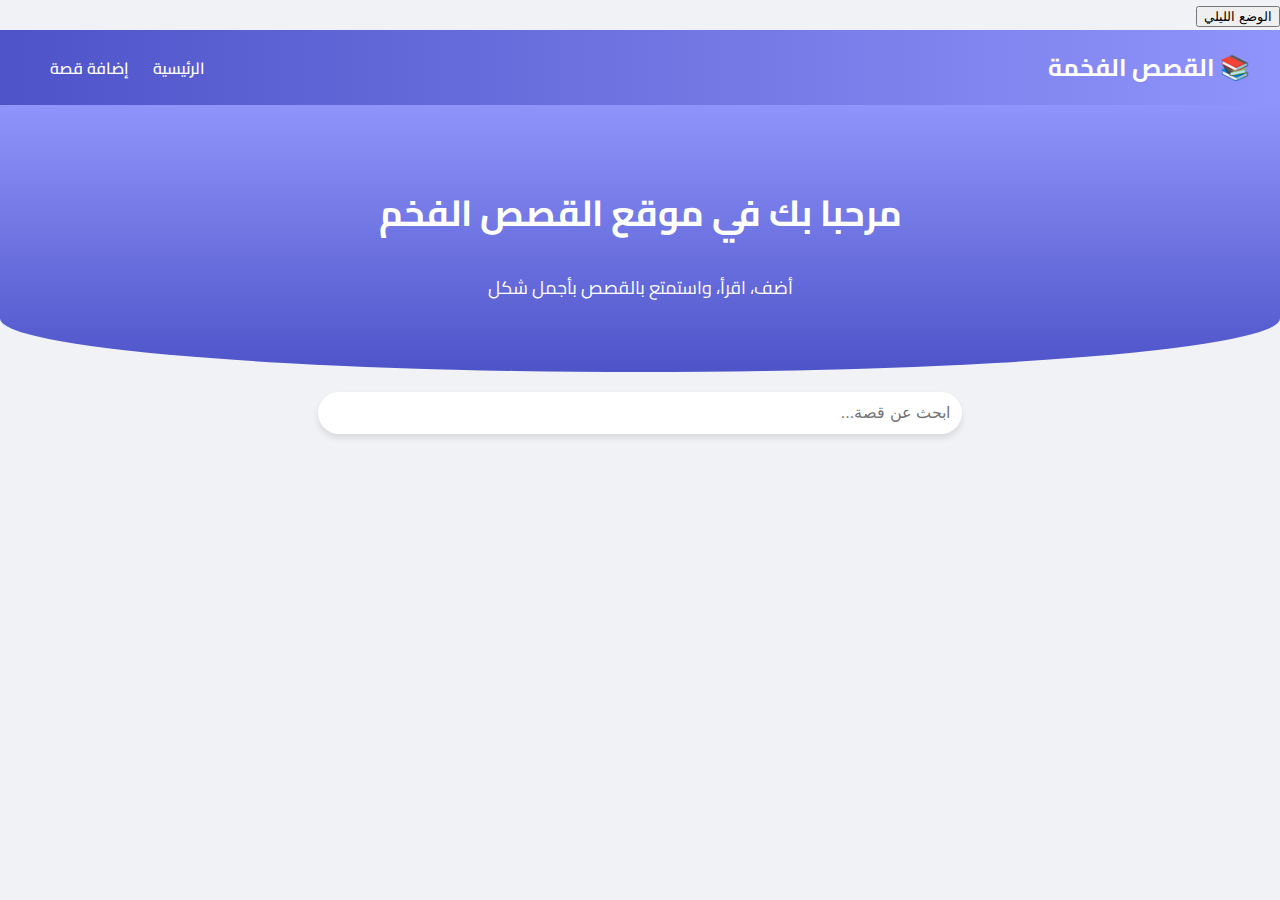
<file: بروجكت1/index.html>
<!DOCTYPE html>
<html lang="ar">
<head>
  <meta charset="UTF-8">
  <title>موقع القصص الفخم</title>
  <link rel="stylesheet" href="css/style.css">
  <link rel="preconnect" href="https://fonts.googleapis.com">
  <link rel="preconnect" href="https://fonts.gstatic.com" crossorigin>
  <link href="https://fonts.googleapis.com/css2?family=Cairo:wght@400;700&display=swap" rel="stylesheet">
</head>
<body>

<header>
  <div class="logo">📚 القصص الفخمة</div>
  <nav>
    <a href="index.html">الرئيسية</a>
    <a href="add-story.html">إضافة قصة</a>
  </nav>
</header>

<div class="hero">
  <h1>مرحبا بك في موقع القصص الفخم</h1>
  <p>أضف، اقرأ، واستمتع بالقصص بأجمل شكل</p>
</div>

<div class="search-container">
  <input type="text" id="searchInput" placeholder="ابحث عن قصة...">
</div>

<section class="stories" id="storiesContainer">
  <!-- القصص ستظهر هنا -->
</section>

<script src="js/main.js"></script>
</body>
</html>
</file>
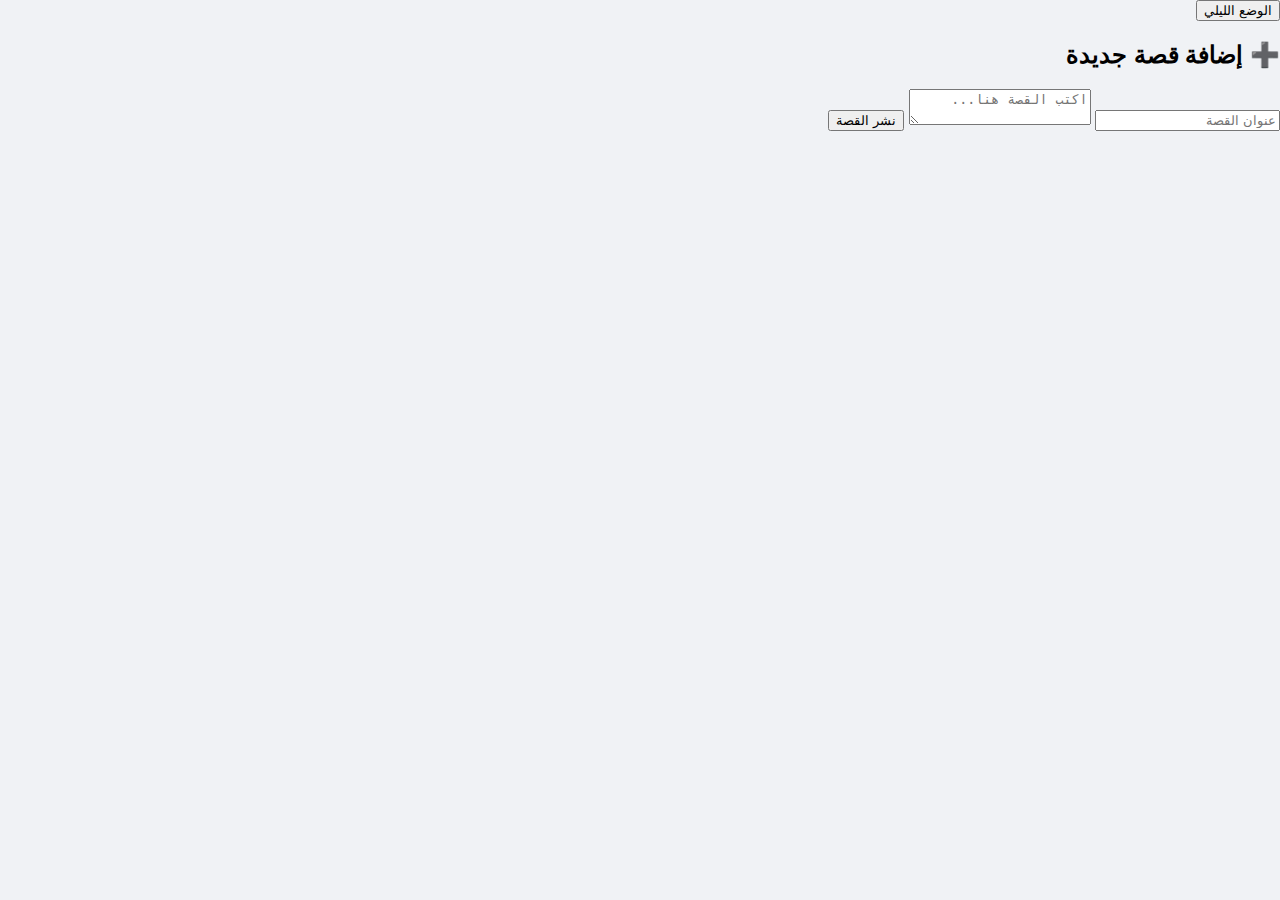
<file: بروجكت1/add-story.html>
<!DOCTYPE html>
<html lang="ar">
<head>
  <meta charset="UTF-8">
  <title>إضافة قصة</title>
  <link rel="stylesheet" href="css/style.css">
</head>
<body>

<h2>➕ إضافة قصة جديدة</h2>

<form id="storyForm">
  <input type="text" id="title" placeholder="عنوان القصة" required>
  <textarea id="content" placeholder="اكتب القصة هنا..." required></textarea>
  <button type="submit">نشر القصة</button>
</form>

<script src="js/main.js"></script>
</body>
</html>
</file>
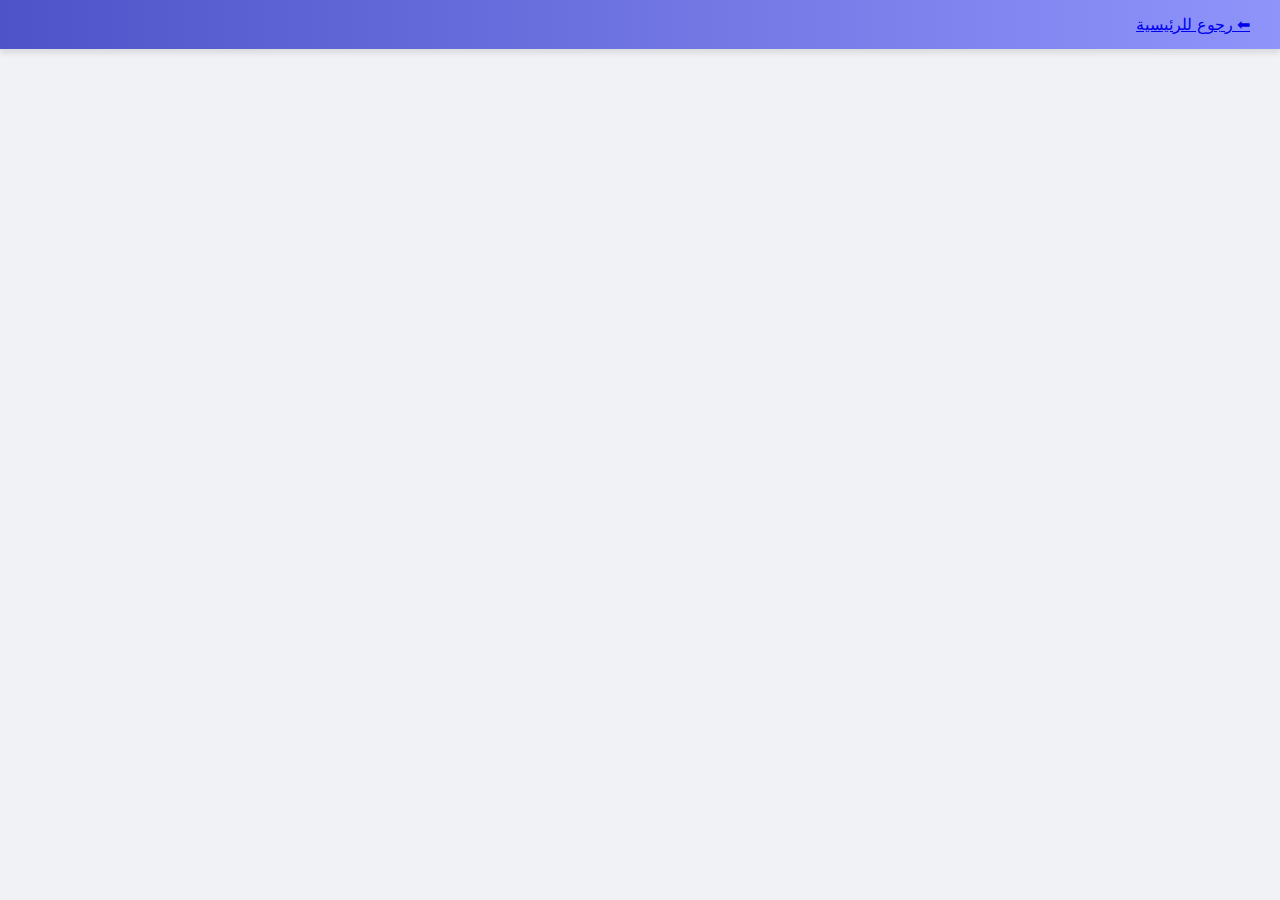
<file: بروجكت1/story.html>
<!DOCTYPE html>
<html lang="ar">
<head>
  <meta charset="UTF-8">
  <title>القصة</title>
  <link rel="stylesheet" href="css/style.css">
</head>
<body>

<header>
  <a href="index.html">⬅ رجوع للرئيسية</a>
</header>

<article class="story">
  <h2 id="storyTitle"></h2>
  <h4 id="storyAuthorDate"></h4>
  <p id="storyContent"></p>
</article>

<script>
  const story = JSON.parse(localStorage.getItem("currentStory"));

  if (story) {
    document.getElementById("storyTitle").innerText = story.title;
    document.getElementById("storyAuthorDate").innerText = `✍ ${story.author} | 📅 ${story.date}`;
    document.getElementById("storyContent").innerText = story.content;
  }
</script>

</body>
</html>
</file>
<file: بروجكت1/css/style.css>
/* الخطوط الأساسية */
body {
  direction: rtl;
  font-family: 'Cairo', sans-serif;
  background: #f0f2f5;
  margin: 0;
}

/* الهيدر */
header {
  background: linear-gradient(90deg, #4e54c8, #8f94fb);
  color: white;
  display: flex;
  justify-content: space-between;
  align-items: center;
  padding: 15px 30px;
  box-shadow: 0 4px 6px rgba(0,0,0,0.1);
}

header .logo {
  font-size: 24px;
  font-weight: 700;
}

header nav a {
  color: white;
  text-decoration: none;
  margin-left: 20px;
  font-weight: 600;
  transition: 0.3s;
}

header nav a:hover {
  text-decoration: underline;
}

/* القسم الترحيبي */
.hero {
  text-align: center;
  padding: 50px 20px;
  background: linear-gradient(180deg, #8f94fb, #4e54c8);
  color: white;
  border-radius: 0 0 50% 50% / 0 0 20% 20%;
}

.hero h1 {
  font-size: 36px;
}

.hero p {
  font-size: 18px;
}

/* البحث */
.search-container {
  padding: 20px;
  text-align: center;
}

.search-container input {
  width: 50%;
  padding: 12px;
  border-radius: 30px;
  border: none;
  box-shadow: 0 4px 6px rgba(0,0,0,0.1);
  font-size: 16px;
  transition: 0.3s;
}

.search-container input:focus {
  outline: none;
  box-shadow: 0 0 10px rgba(78,84,200,0.6);
}

/* القصص */
.stories {
  display: grid;
  grid-template-columns: repeat(auto-fit, minmax(280px, 1fr));
  gap: 25px;
  padding: 20px 50px;
}

.card {
  background: white;
  border-radius: 15px;
  padding: 20px;
  transition: 0.3s;
  box-shadow: 0 6px 15px rgba(0,0,0,0.1);
}

.card:hover {
  transform: translateY(-10px);
  box-shadow: 0 15px 25px rgba(0,0,0,0.2);
}

.card h3 {
  margin-top: 0;
}

.card h4 {
  color: #555;
  font-weight: 400;
}

.card button {
  margin-top: 10px;
  padding: 10px;
  width: 48%;
  cursor: pointer;
  border: none;
  border-radius: 8px;
  font-weight: 600;
  transition: 0.3s;
}

.card button:hover {
  opacity: 0.85;
}

.card button:first-of-type {
  background: #4e54c8;
  color: white;
}

.card button:last-of-type {
  background: #f0f2f5;
  color: #4e54c8;
}

/* Dark Mode */
body.dark-mode {
  background: #121212;
  color: #f2f2f2;
}

header.dark-mode {
  background: #333;
}

.hero.dark-mode {
  background: linear-gradient(180deg, #333, #555);
}

.card.dark-mode {
  background: #1e1e1e;
}
</file>
